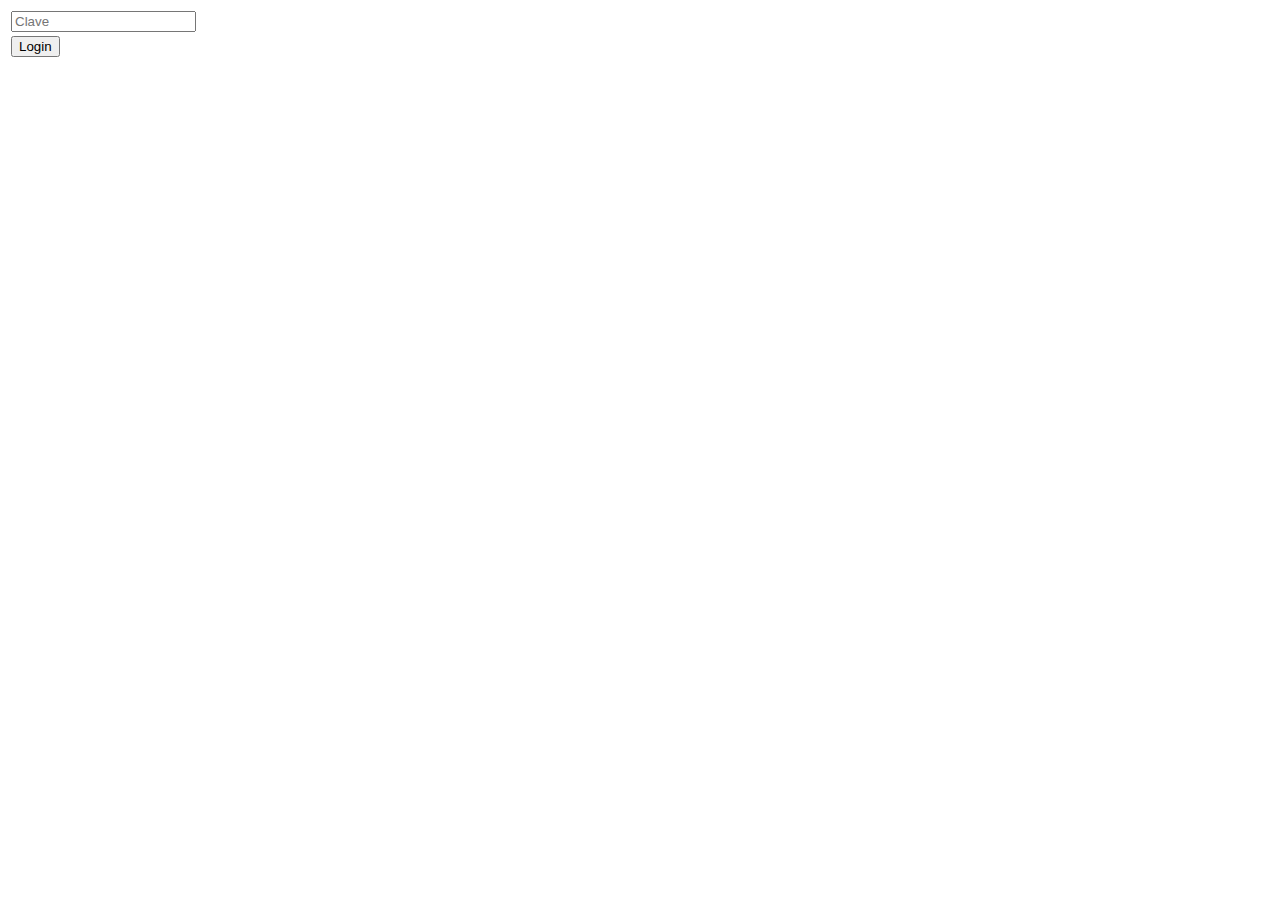
<file: src/main/webapp/admlg.html>
<html>
<head>
<meta charset="ISO-8859-1">
<title>Administracion del sistema LogicGame</title>

<!-- <script src="https://ajax.googleapis.com/ajax/libs/jquery/1.11.3/jquery.min.js"></script> -->
<script src="js/jquery-1.11.3.min.js"></script>
<script src="js/UtilLG.js"></script>
<script src="js/admlg.js"></script>
</head>

<body>
<table id="panel_login">
	<tr><td><input id="lg_password" type="password" placeholder="Clave" onkeypress="UtilLG.defaultButton(event, 'lg_btt_login')"/></td></tr>
	<tr><td><input type="button" id="lg_btt_login" value="Login" onclick="AdmLG.doLoginAdm()"/></td></tr>
</table>
</body>
</html>
</file>
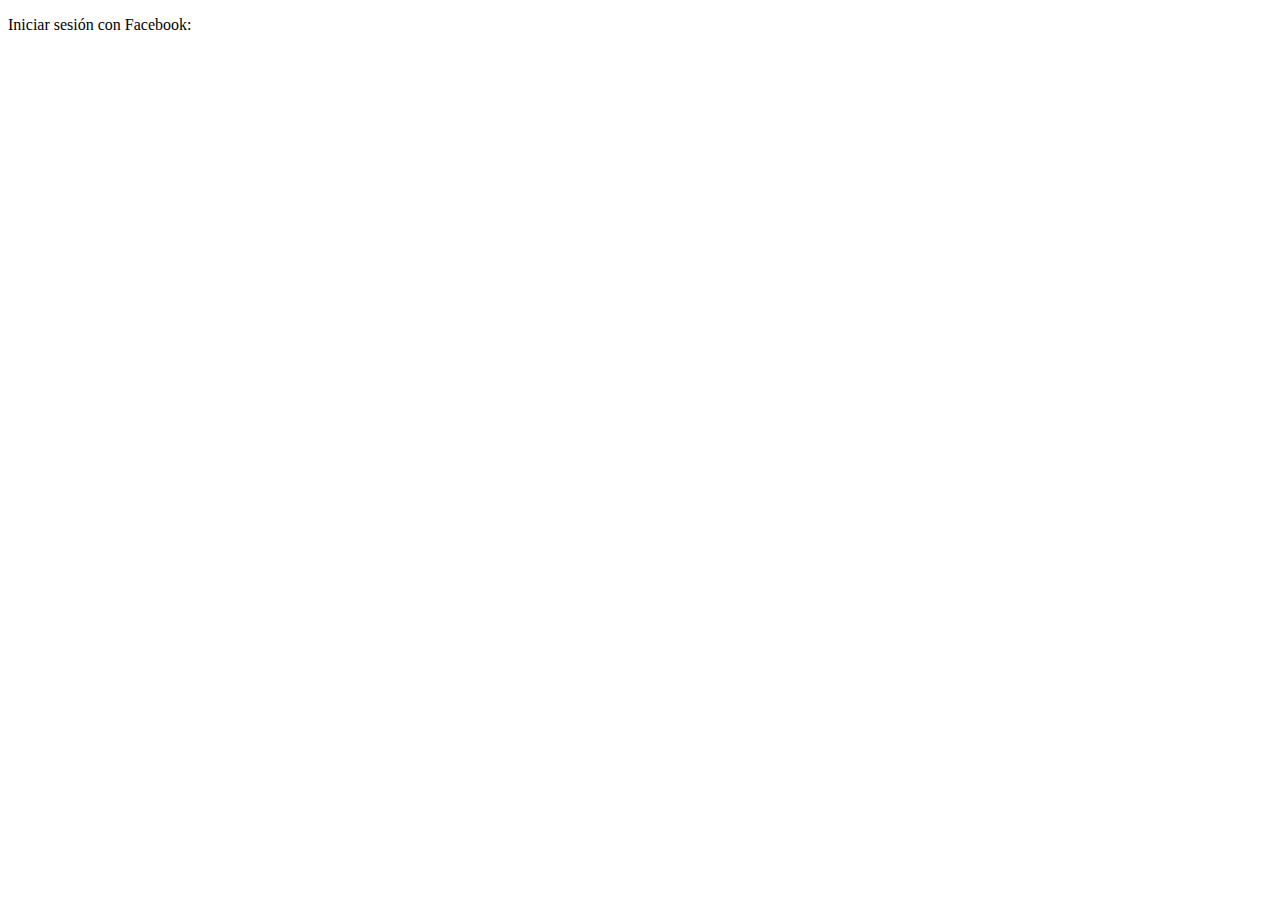
<file: src/main/webapp/loginfb.html>
<!DOCTYPE HTML>
<html>
<head>
<meta charset="UTF-8">
<title>Test login con facebook</title>
<script src="//http://codeorigin.jquery.com/jquery-1.10.2.min.js"></script>
<script>
		$(function() {
			alert('Dentro de esto que se debería cargar en el init');
			
			$.ajax({
				url : '//connect.facebook.net/es_ES/all.js',
				dataType : 'script',
				cache : true,
				success : function() {
					alert('Facebook listo');
				}
			});
		});
	</script>
</head>
<body>
	<p>Iniciar sesi&oacute;n con Facebook:</p>
	<fb:login-button perms="email,user_birthday"></fb:login-button>	
</body>
</html>
</file>
